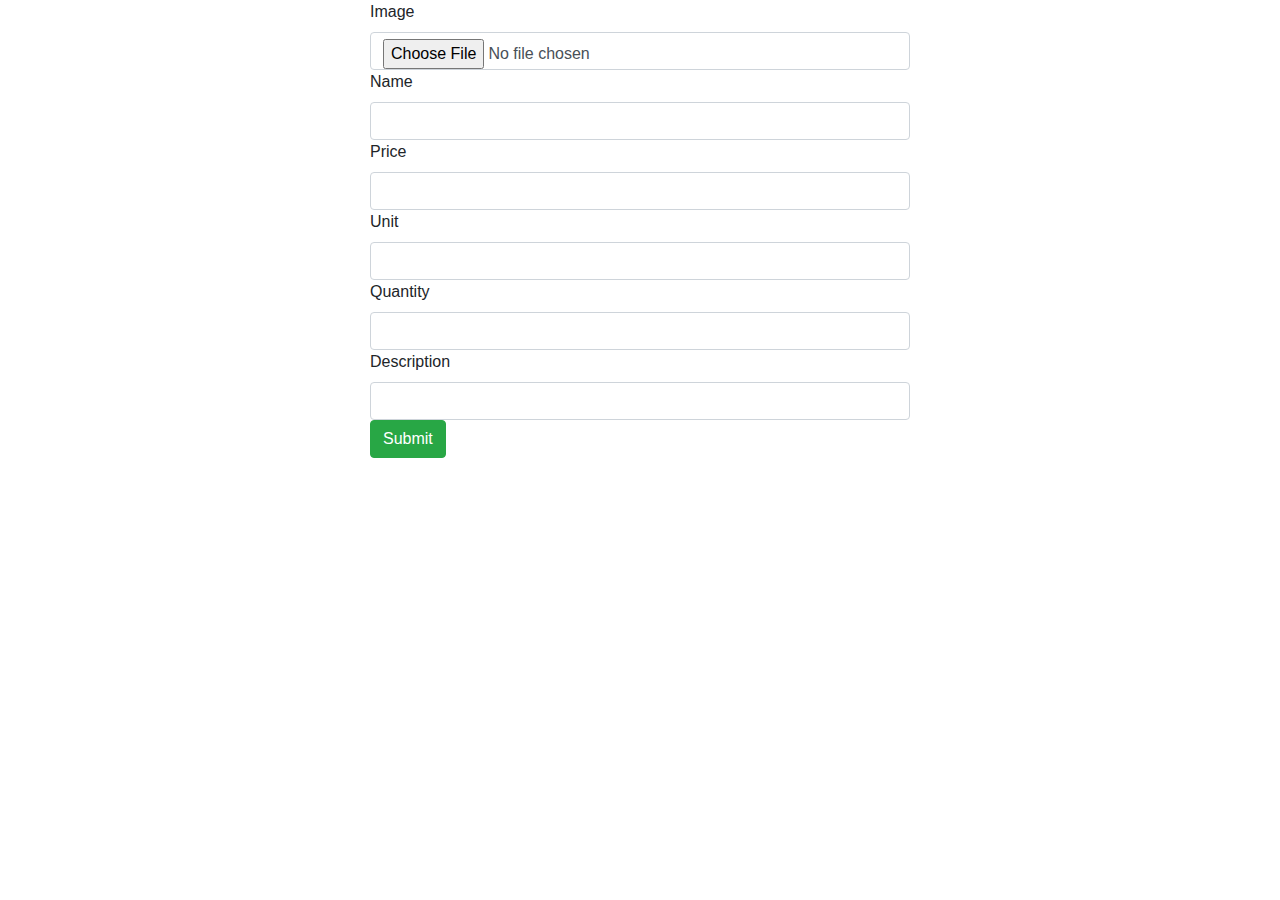
<file: ProductWebApiUI/addproduct.html>
<!DOCTYPE html>
<html lang="en">
<head>
    <meta charset="UTF-8">
    <meta http-equiv="X-UA-Compatible" content="IE=edge">
    <meta name="viewport" content="width=device-width, initial-scale=1.0">
    <title>Document</title>
    <link rel="stylesheet" href="https://stackpath.bootstrapcdn.com/bootstrap/4.3.1/css/bootstrap.min.css" integrity="sha384-ggOyR0iXCbMQv3Xipma34MD+dH/1fQ784/j6cY/iJTQUOhcWr7x9JvoRxT2MZw1T" crossorigin="anonymous">
</head>
<body>
    <div class="container">
        <div class="row">
            <div class="col-6 offset-3">
                <form id="addproduct">
                    <div class="from-group">
                        <label for="image">Image</label>
                        <input id="image" name="file" class="form-control" type="file" accept="image/*">
                    </div>
                    <div class="from-group">
                        <label for="name">Name</label>
                        <input id="name" name="Name" class="form-control" type="text">
                    </div>
                    <div class="from-group">
                        <label for="price">Price</label>
                        <input id="price" name="Price" class="form-control" type="number">
                    </div>
                    <div class="from-group">
                        <label for="unit">Unit</label>
                        <input id="unit" name="Unit" class="form-control" type="text">
                    </div>
                    <div class="from-group">
                        <label for="quantity">Quantity</label>
                        <input id="quantity" name="Quantity" class="form-control" type="text">
                    </div>
                    <div class="from-group">
                        <label for="description">Description</label>
                        <input id="description" name="ShortDescription" class="form-control" type="text">
                    </div>
                    <button type="submit" class="btn btn-success">Submit</button>
                </form>
            </div>
        </div>
        
    </div>

    <script src="https://cdnjs.cloudflare.com/ajax/libs/jquery/3.6.0/jquery.min.js"></script>
    <script src="assets/addproduct.js"></script>
</body>
</html>
</file>
